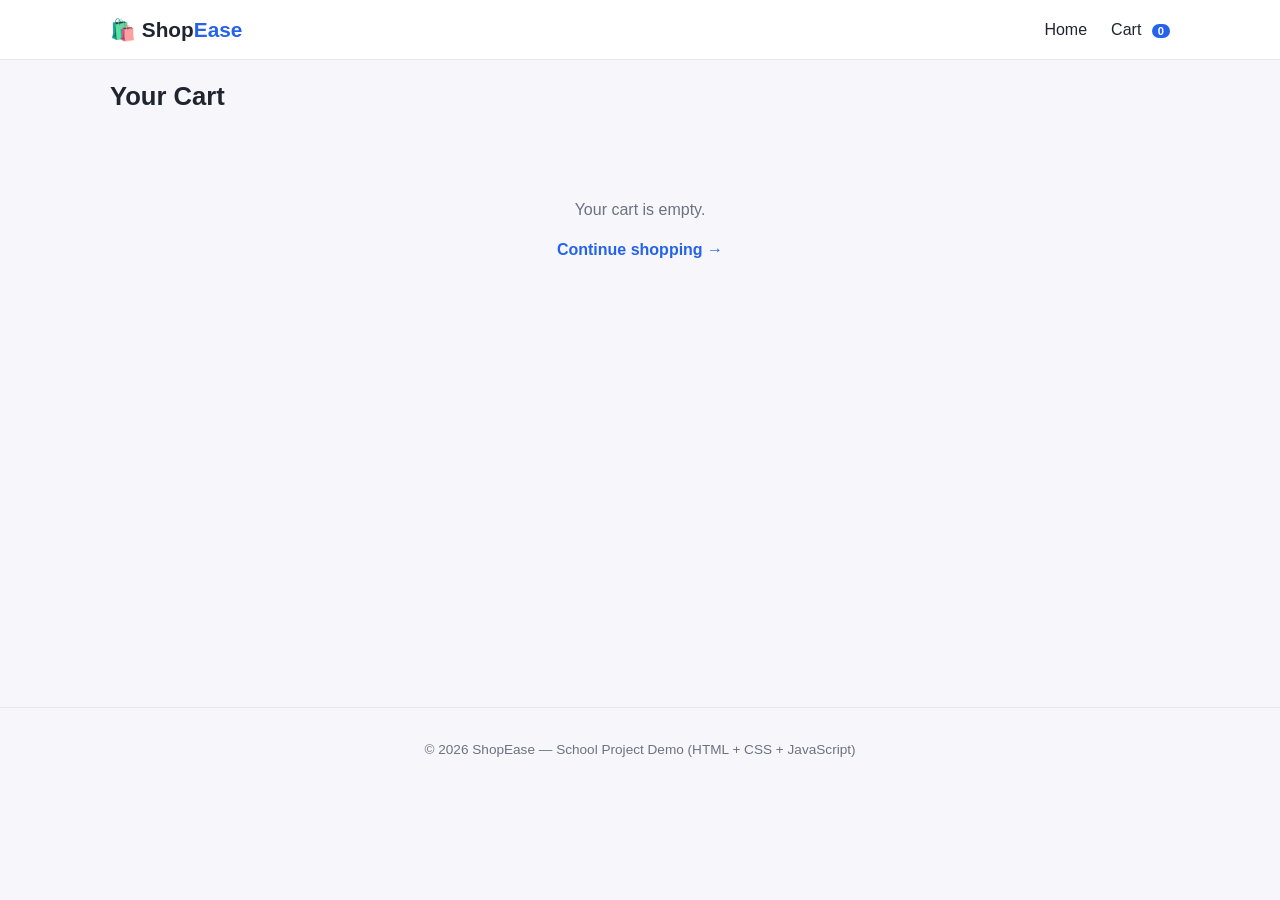
<file: pages/cart.html>
<!DOCTYPE html>
<html lang="en">
<head>
  <meta charset="UTF-8" />
  <meta name="viewport" content="width=device-width, initial-scale=1.0" />
  <title>Your Cart — ShopEase</title>
  <link rel="stylesheet" href="../css/style.css" />
</head>
<body>
  <header class="site-header">
    <div class="container header-inner">
      <a href="../index.html" class="logo">🛍️ Shop<span>Ease</span></a>
      <nav class="main-nav">
        <a href="../index.html">Home</a>
        <a href="cart.html" class="cart-link">
          Cart

          <!-- Bonin -->

          <span class="cart-badge" data-cart-badge>0</span>
        </a>
      </nav>
    </div>
  </header>

  <main class="container">
    <h1 class="page-title">Your Cart</h1>
    <div id="cartContent"></div>
  </main>

  <footer class="site-footer">
    <div class="container">
      <p>&copy; 2026 ShopEase — School Project Demo (HTML + CSS + JavaScript)</p>
    </div>
  </footer>

  <script src="../js/products.js"></script>
  <script src="../js/cart.js"></script>
  <script>
    function render() {
      const cartItems = getCartDetails();
      const container = document.getElementById("cartContent");

      if (cartItems.length === 0) {
        container.innerHTML = `
          <div class="empty-state">
            <p>Your cart is empty.</p>
            <a href="../index.html">Continue shopping &rarr;</a>
          </div>`;
        return;
      }

      const total = getCartTotal(cartItems);

      container.innerHTML = `
        <table class="cart-table">
          <thead>
            <tr>
              <th>Product</th>
              <th>Price</th>
              <th>Quantity</th>
              <th>Subtotal</th>
              <th></th>
            </tr>
          </thead>
          <tbody>
            ${cartItems
              .map(
                (item) => `
              <tr>
                <td>
                  <div class="cart-item-name">
                    <span class="cart-item-icon"><img src="${item.image}" alt="${item.name}" /></span>
                    <a href="detail.html?id=${item.id}">${item.name}</a>
                  </div>
                </td>
                <td>$${item.price.toFixed(2)}</td>
                <td>
                  <div class="qty-form">
                    <input type="number" min="0" value="${item.qty}" data-qty-id="${item.id}" />
                    <button class="btn btn-outline" onclick="updateQty(${item.id})">Update</button>
                  </div>
                </td>
                <td>$${item.subtotal.toFixed(2)}</td>
                <td>
                  <button class="btn btn-danger" onclick="removeItem(${item.id})">Remove</button>
                </td>
              </tr>`
              )
              .join("")}
          </tbody>
        </table>

        <div class="cart-summary">
          <div class="summary-box">
            <div class="summary-row">
              <span>Items</span>
              <span>${cartItems.reduce((s, i) => s + i.qty, 0)}</span>
            </div>
            <div class="summary-total">
              <span>Total</span>
              <span>$${total.toFixed(2)}</span>
            </div>
            <a href="checkout.html" class="btn btn-primary btn-block">Proceed to Checkout</a>
            <a href="../index.html" style="display:block; text-align:center; margin-top:10px; color: var(--muted); font-size: 0.85rem;">Continue shopping</a>
          </div>
        </div>
      `;
    }

    function updateQty(id) {
      const input = document.querySelector(`[data-qty-id="${id}"]`);
      updateCartQty(id, input.value);
      refreshCartBadge();
      render();
    }

    function removeItem(id) {
      removeFromCart(id);
      refreshCartBadge();
      render();
    }

    render();
  </script>
</body>
</html>
</file>
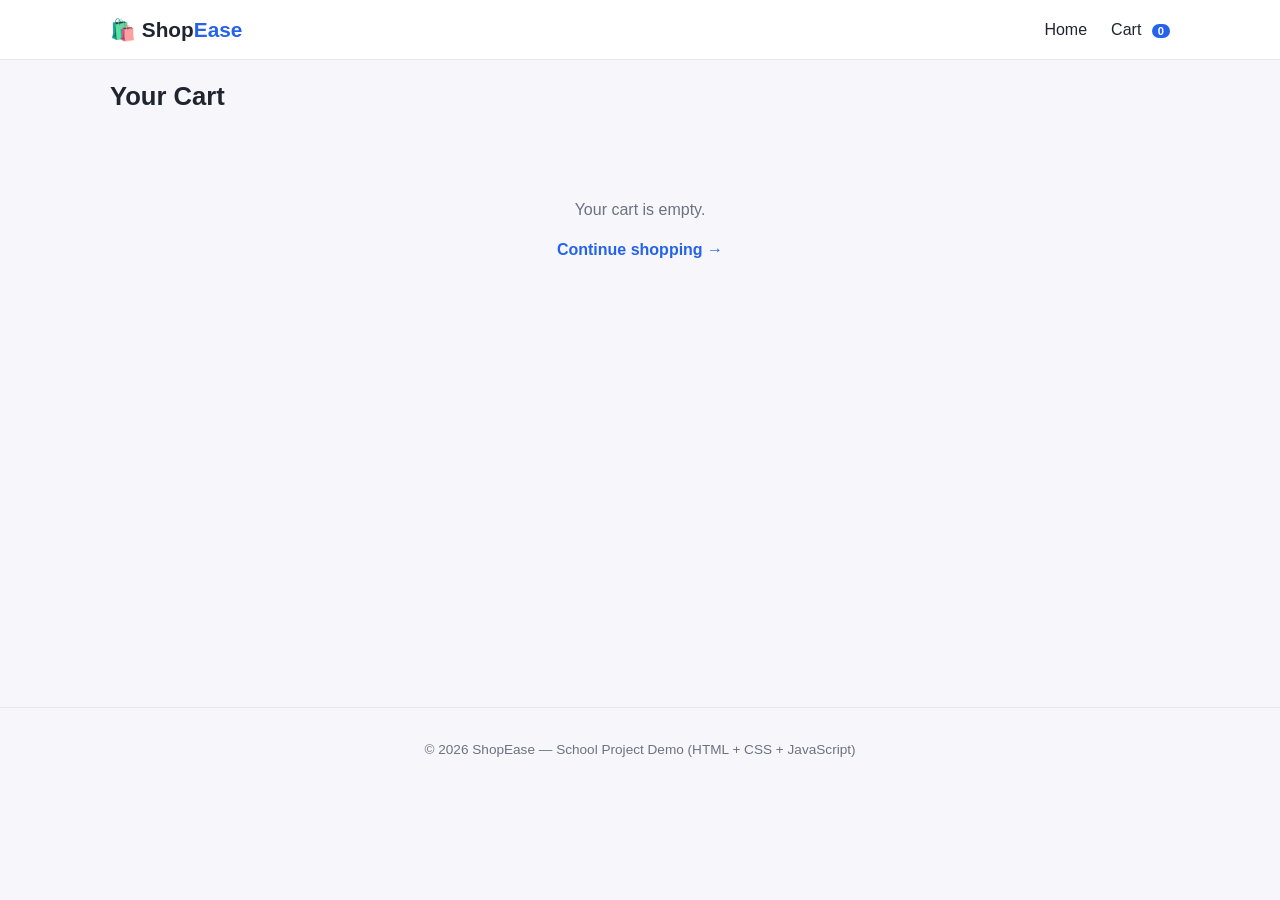
<file: pages/checkout.html>
<!DOCTYPE html>
<html lang="en">
<head>
  <meta charset="UTF-8" />
  <meta name="viewport" content="width=device-width, initial-scale=1.0" />
  <title>Checkout — ShopEase</title>
  <link rel="stylesheet" href="../css/style.css" />
</head>
<body>
  <header class="site-header">
    <div class="container header-inner">
      <a href="../index.html" class="logo">🛍️ Shop<span>Ease</span></a>
      <nav class="main-nav">
        <a href="../index.html">Home</a>
        <a href="cart.html" class="cart-link">
          Cart
          <span class="cart-badge" data-cart-badge>0</span>
        </a>
      </nav>
    </div>
  </header>

  <main class="container">
    <h1 class="page-title">Checkout</h1>
    <div id="formError" class="form-error"></div>
    <div id="checkoutContent"></div>
  </main>

  <footer class="site-footer">
    <div class="container">
      <p>&copy; 2026 ShopEase — School Project Demo (HTML + CSS + JavaScript)</p>
    </div>
  </footer>

  <script src="../js/products.js"></script>
  <script src="../js/cart.js"></script>
  <script>
    const cartItems = getCartDetails();
    const container = document.getElementById("checkoutContent");

    if (cartItems.length === 0) {
      window.location.href = "cart.html";
    } else {
      const total = getCartTotal(cartItems);

      container.innerHTML = `
        <div class="checkout-wrap">
          <div class="form-card">
            <h2 style="margin-top:0;">Shipping & Payment Details</h2>
            <form id="checkoutForm">
              <div class="form-group">
                <label for="name">Full Name *</label>
                <input type="text" id="name" required />
              </div>
              <div class="form-group">
                <label for="email">Email *</label>
                <input type="email" id="email" required />
              </div>
              <div class="form-group">
                <label for="phone">Phone Number</label>
                <input type="text" id="phone" />
              </div>
              <div class="form-group">
                <label for="address">Shipping Address *</label>
                <textarea id="address" rows="3" required></textarea>
              </div>
              <div class="form-group">
                <label for="payment">Payment Method</label>
                <select id="payment">
                  <option value="Cash on Delivery">Cash on Delivery</option>
                  <option value="Credit Card">Credit Card</option>
                  <option value="Bank Transfer">Bank Transfer</option>
                </select>
              </div>
              <button type="submit" class="btn btn-primary btn-block">Place Order</button>
            </form>
          </div>

          <div class="order-summary">
            <h2 style="margin-top:0; font-size: 1.1rem;">Order Summary</h2>
            ${cartItems
              .map(
                (item) => `
              <div class="mini-item-row">
                <span style="display:flex;align-items:center;gap:8px;"><img src="${item.image}" alt="" style="width:32px;height:32px;object-fit:cover;border-radius:6px;" /> ${item.name} x${item.qty}</span>
                <span>$${item.subtotal.toFixed(2)}</span>
              </div>`
              )
              .join("")}
            <div class="summary-total">
              <span>Total</span>
              <span>$${total.toFixed(2)}</span>
            </div>
          </div>
        </div>
      `;

      document.getElementById("checkoutForm").addEventListener("submit", (e) => {
        e.preventDefault();

        const name = document.getElementById("name").value.trim();
        const email = document.getElementById("email").value.trim();
        const phone = document.getElementById("phone").value.trim();
        const address = document.getElementById("address").value.trim();
        const payment = document.getElementById("payment").value;

        const errorBox = document.getElementById("formError");
        if (!name || !email || !address) {
          errorBox.textContent = "Please fill in all required fields (name, email, address).";
          errorBox.style.display = "block";
          return;
        }
        errorBox.style.display = "none";

        const orderId = "ORD-" + Math.random().toString(36).substring(2, 8).toUpperCase();
        const order = {
          orderId,
          date: new Date().toLocaleString(),
          customer: { name, email, phone, address },
          payment,
          items: cartItems,
          total
        };

        // Save just this one order so the invoice page can read it. Cleared after use.
        localStorage.setItem("shopease_last_order", JSON.stringify(order));
        clearCart();

        window.location.href = "invoice.html";
      });
    }
  </script>
</body>
</html>
</file>
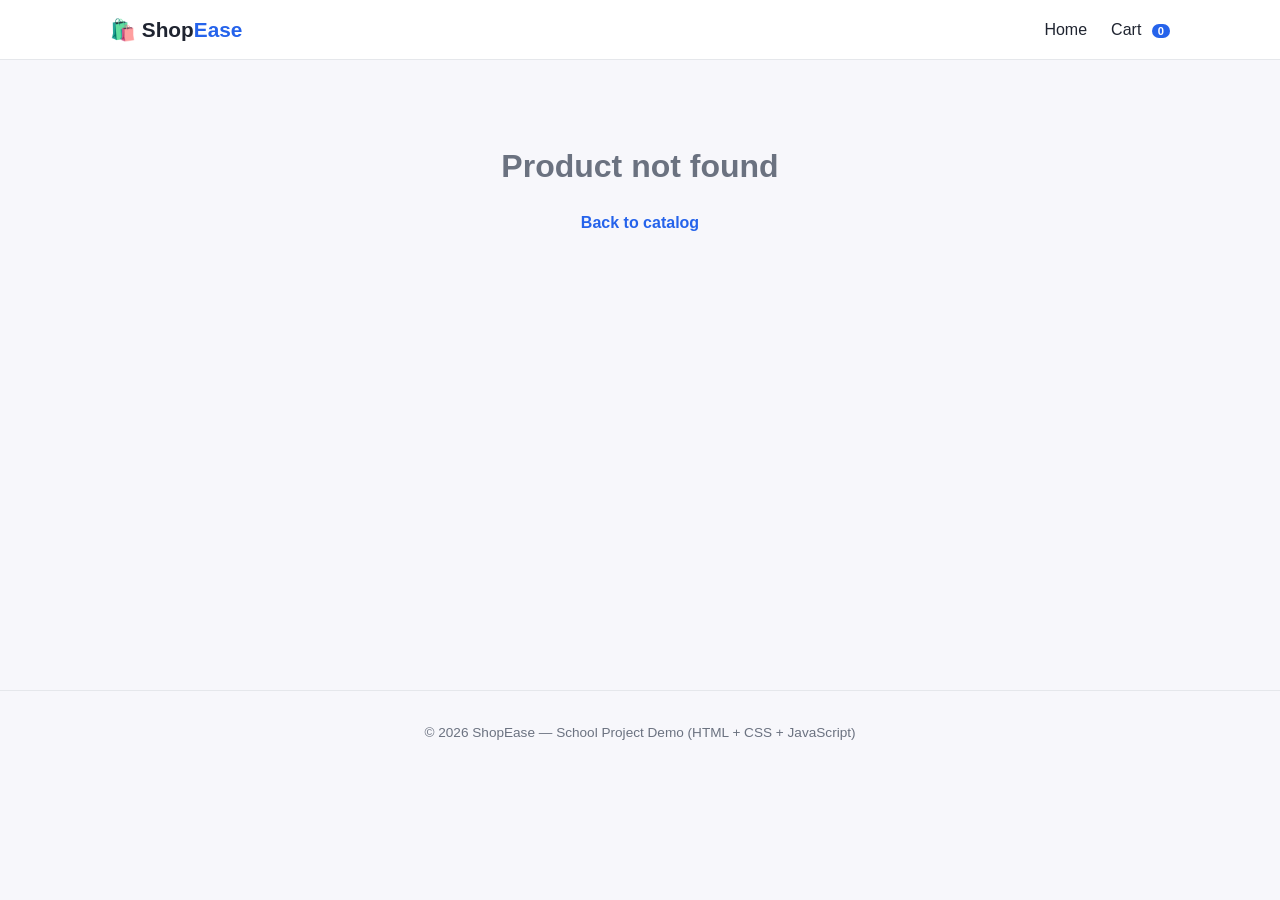
<file: pages/detail.html>
<!DOCTYPE html>
<html lang="en">
<head>
  <meta charset="UTF-8" />
  <meta name="viewport" content="width=device-width, initial-scale=1.0" />
  <title>Product Detail — ShopEase</title>
  <link rel="stylesheet" href="../css/style.css" />
</head>
<body>
  <header class="site-header">
    <div class="container header-inner">
      <a href="../index.html" class="logo">🛍️ Shop<span>Ease</span></a>
      <nav class="main-nav">
        <a href="../index.html">Home</a>
        <a href="cart.html" class="cart-link">
          Cart
          <span class="cart-badge" data-cart-badge>0</span>
        </a>
      </nav>
    </div>
  </header>

  <main class="container" id="mainContent">
    <!-- filled in by JavaScript -->
  </main>

  <footer class="site-footer">
    <div class="container">
      <p>&copy; 2026 ShopEase — School Project Demo (HTML + CSS + JavaScript)</p>
    </div>
  </footer>

  <script src="../js/products.js"></script>
  <script src="../js/cart.js"></script>
  <script>
    function getParam(name) {
      return new URLSearchParams(window.location.search).get(name);
    }

    const productId = parseInt(getParam("id"), 10);
    const product = PRODUCTS.find((p) => p.id === productId);
    const main = document.getElementById("mainContent");

    if (!product) {
      main.innerHTML = `
        <div class="empty-state">
          <h1>Product not found</h1>
          <a href="../index.html">Back to catalog</a>
        </div>`;
    } else {
      document.title = product.name + " — ShopEase";

      const related = PRODUCTS.filter(
        (p) => p.category === product.category && p.id !== product.id
      ).slice(0, 4);

      main.innerHTML = `
        <a href="../index.html" style="color: var(--muted); font-size: 0.9rem;">&larr; Back to catalog</a>

        <div class="detail-wrap" style="margin-top: 18px;">
          <div class="detail-thumb">
            <img src="${product.image}" alt="${product.name}" />
          </div>

          <div class="detail-info">
            <div class="product-category">${product.category}</div>
            <h1>${product.name}</h1>
            <div class="detail-price">$${product.price.toFixed(2)}</div>
            <span class="stock-tag">${product.stock} in stock</span>
            <p class="detail-desc">${product.description}</p>

            <div class="qty-row">
              <label for="qty">Quantity:</label>
              <input type="number" id="qty" value="1" min="1" max="${product.stock}" />
            </div>
            <button class="btn btn-primary" id="addBtn">Add to Cart</button>
            <a href="cart.html" class="btn btn-outline">View Cart</a>
          </div>
        </div>

        ${
          related.length > 0
            ? `
        <div class="related-section">
          <h2>You may also like</h2>
          <div class="product-grid">
            ${related
              .map(
                (p) => `
              <div class="product-card">
                <a href="detail.html?id=${p.id}" class="product-thumb">
                  <img src="${p.image}" alt="${p.name}" loading="lazy" />
                </a>
                <div class="product-card-body">
                  <a href="detail.html?id=${p.id}" class="product-name">${p.name}</a>
                  <div class="product-price">$${p.price.toFixed(2)}</div>
                </div>
              </div>`
              )
              .join("")}
          </div>
        </div>`
            : ""
        }
      `;

      document.getElementById("addBtn").addEventListener("click", () => {
        const qty = document.getElementById("qty").value;
        addToCart(product.id, qty);
        refreshCartBadge();
        alert(`Added ${qty} x ${product.name} to your cart!`);
      });
    }
  </script>
</body>
</html>
</file>
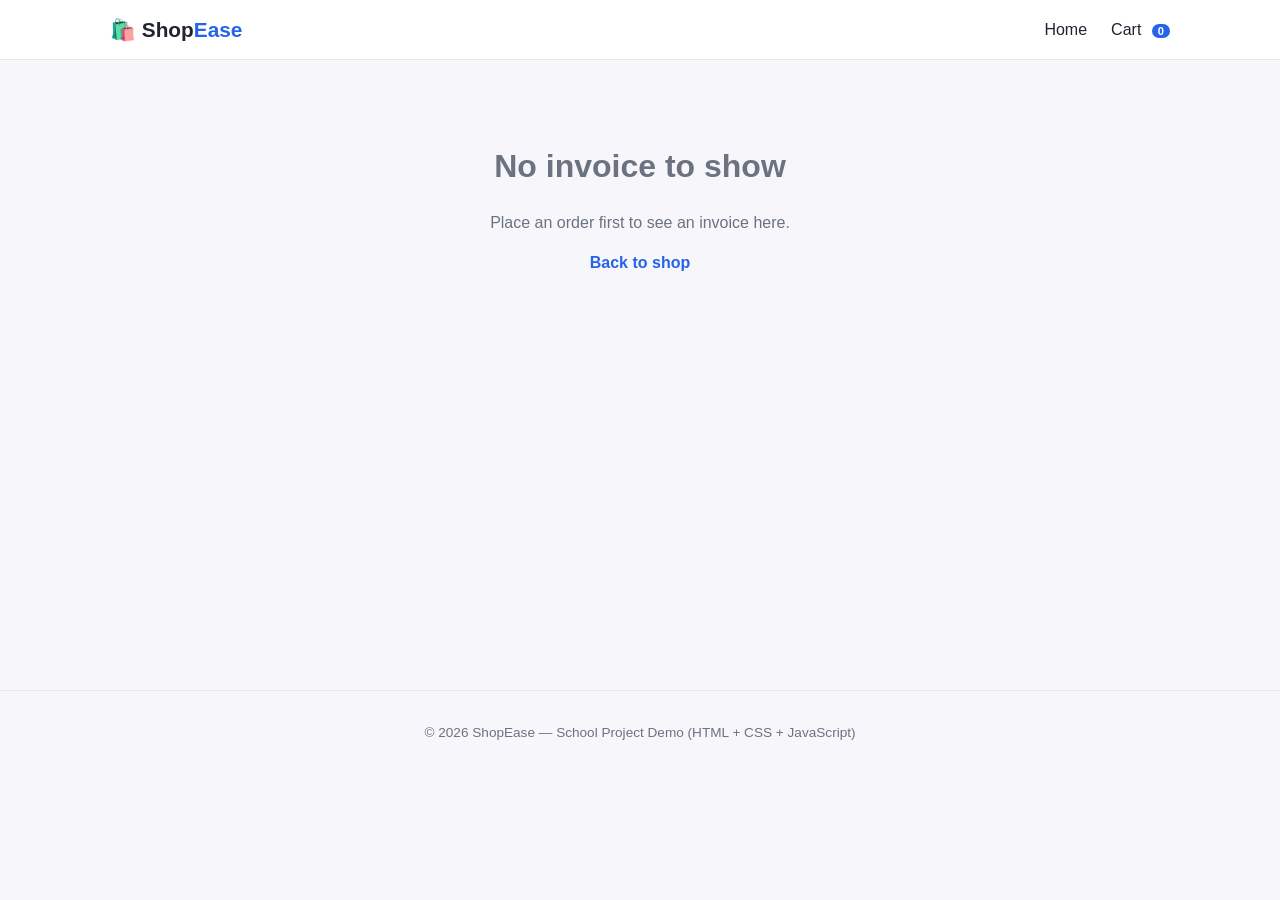
<file: pages/invoice.html>
<!DOCTYPE html>
<html lang="en">
<head>
  <meta charset="UTF-8" />
  <meta name="viewport" content="width=device-width, initial-scale=1.0" />
  <title>Invoice — ShopEase</title>
  <link rel="stylesheet" href="../css/style.css" />
  <style>
    @page {
      size: A4;
      margin: 15mm;
    }

    @media print {
      .site-header,
      .site-footer,
      .invoice-actions,
      .success-banner {
        display: none !important;
      }

      body {
        background: #fff !important;
        margin: 0;
        padding: 0;
      }

      main.container {
        max-width: 100% !important;
        padding: 0 !important;
        margin: 0 !important;
      }

      .invoice-box {
        box-shadow: none !important;
        border: none !important;
        border-radius: 0 !important;
        padding: 0 !important;
        max-width: 100% !important;
      }

      .invoice-table th,
      .invoice-table td {
        border-bottom: 1px solid #ccc;
      }

      .invoice-total-row {
        border-top: 2px solid #333;
      }
    }
  </style>
</head>
<body>
  <header class="site-header">
    <div class="container header-inner">
      <a href="../index.html" class="logo">🛍️ Shop<span>Ease</span></a>
      <nav class="main-nav">
        <a href="../index.html">Home</a>
        <a href="cart.html" class="cart-link">
          Cart
          <span class="cart-badge" data-cart-badge>0</span>
        </a>
      </nav>
    </div>
  </header>

  <main class="container" id="mainContent">
    <!-- filled by invoice.js -->
  </main>

  <footer class="site-footer">
    <div class="container">
      <p>&copy; 2026 ShopEase — School Project Demo (HTML + CSS + JavaScript)</p>
    </div>
  </footer>

  <script src="../js/products.js"></script>
  <script src="../js/cart.js"></script>
  <script src="../js/invoice.js"></script>
</body>
</html>
</file>
<file: css/style.css>
:root {
  --bg: #f7f7fb;
  --card-bg: #ffffff;
  --text: #1f2430;
  --muted: #6b7280;
  --primary: #2563eb;
  --primary-dark: #1d4ed8;
  --accent: #16a34a;
  --danger: #dc2626;
  --border: #e5e7eb;
  --radius: 10px;
  --shadow: 0 1px 3px rgba(0, 0, 0, 0.08), 0 1px 2px rgba(0, 0, 0, 0.06);
}

* {
  box-sizing: border-box;
}

body {
  margin: 0;
  font-family: "Segoe UI", Roboto, Helvetica, Arial, sans-serif;
  background: var(--bg);
  color: var(--text);
  line-height: 1.5;
}

a {
  text-decoration: none;
  color: inherit;
}

.container {
  max-width: 1100px;
  margin: 0 auto;
  padding: 0 20px;
}

/* Header */
.site-header {
  background: var(--card-bg);
  border-bottom: 1px solid var(--border);
  position: sticky;
  top: 0;
  z-index: 10;
}

.header-inner {
  display: flex;
  align-items: center;
  justify-content: space-between;
  padding: 14px 20px;
}

.logo {
  font-size: 1.3rem;
  font-weight: 700;
}

.logo span {
  color: var(--primary);
}

.main-nav {
  display: flex;
  gap: 24px;
  align-items: center;
  font-weight: 500;
}

.cart-link {
  position: relative;
}

.cart-badge {
  background: var(--primary);
  color: white;
  font-size: 0.7rem;
  font-weight: 700;
  border-radius: 999px;
  padding: 1px 6px;
  margin-left: 6px;
}

main {
  min-height: 70vh;
  padding-top: 28px;
  padding-bottom: 40px;
}

/* Footer */
.site-footer {
  border-top: 1px solid var(--border);
  padding: 18px 0;
  color: var(--muted);
  font-size: 0.85rem;
  text-align: center;
}

/* Page header */
.page-title {
  font-size: 1.6rem;
  margin-bottom: 6px;
}

.page-subtitle {
  color: var(--muted);
  margin-bottom: 20px;
}

/* Filters */
.filters {
  display: flex;
  flex-wrap: wrap;
  gap: 10px;
  margin-bottom: 24px;
  align-items: center;
}

.filters input[type="text"] {
  padding: 8px 12px;
  border: 1px solid var(--border);
  border-radius: var(--radius);
  min-width: 200px;
}

.chip {
  padding: 6px 14px;
  border-radius: 999px;
  border: 1px solid var(--border);
  background: var(--card-bg);
  font-size: 0.85rem;
  color: var(--muted);
  cursor: pointer;
}

.chip.active,
.chip:hover {
  background: var(--primary);
  color: white;
  border-color: var(--primary);
}

/* Product grid */
.product-grid {
  display: grid;
  grid-template-columns: repeat(auto-fill, minmax(220px, 1fr));
  gap: 18px;
}

.product-card {
  background: var(--card-bg);
  border-radius: var(--radius);
  box-shadow: var(--shadow);
  overflow: hidden;
  display: flex;
  flex-direction: column;
  transition: transform 0.15s ease;
}

.product-card:hover {
  transform: translateY(-3px);
}

.product-thumb {
  height: 160px;
  display: flex;
  align-items: center;
  justify-content: center;
  font-size: 3rem;
  overflow: hidden;
  background: #f3f4f6;
}

.product-thumb img {
  width: 100%;
  height: 100%;
  object-fit: cover;
  display: block;
}

.product-card-body {
  padding: 14px;
  display: flex;
  flex-direction: column;
  flex: 1;
}

.product-name {
  font-weight: 600;
  margin-bottom: 4px;
}

.product-category {
  font-size: 0.75rem;
  color: var(--muted);
  margin-bottom: 8px;
}

.product-price {
  font-weight: 700;
  color: var(--primary);
  margin-bottom: 10px;
}

.btn {
  display: inline-block;
  border: none;
  border-radius: var(--radius);
  padding: 9px 16px;
  font-size: 0.9rem;
  font-weight: 600;
  cursor: pointer;
  text-align: center;
}

.btn-primary {
  background: var(--primary);
  color: white;
}

.btn-primary:hover {
  background: var(--primary-dark);
}

.btn-outline {
  background: transparent;
  border: 1px solid var(--primary);
  color: var(--primary);
}

.btn-danger {
  background: transparent;
  border: 1px solid var(--danger);
  color: var(--danger);
}

.btn-block {
  width: 100%;
}

.mt-auto {
  margin-top: auto;
}

/* Detail page */
.detail-wrap {
  display: grid;
  grid-template-columns: 320px 1fr;
  gap: 32px;
}

.detail-thumb {
  height: 320px;
  border-radius: var(--radius);
  display: flex;
  align-items: center;
  justify-content: center;
  font-size: 6rem;
  box-shadow: var(--shadow);
  overflow: hidden;
  background: #f3f4f6;
}

.detail-thumb img {
  width: 100%;
  height: 100%;
  object-fit: cover;
  display: block;
}

.detail-info h1 {
  margin-top: 0;
  margin-bottom: 6px;
}

.detail-price {
  font-size: 1.6rem;
  font-weight: 700;
  color: var(--primary);
  margin: 10px 0;
}

.detail-desc {
  color: var(--muted);
  margin-bottom: 18px;
}

.stock-tag {
  display: inline-block;
  font-size: 0.8rem;
  padding: 3px 10px;
  border-radius: 999px;
  background: #ecfdf5;
  color: var(--accent);
  margin-bottom: 16px;
}

.qty-row {
  display: flex;
  align-items: center;
  gap: 10px;
  margin-bottom: 18px;
}

.qty-row input {
  width: 70px;
  padding: 8px;
  border: 1px solid var(--border);
  border-radius: var(--radius);
  text-align: center;
}

.related-section {
  margin-top: 40px;
}

.related-section h2 {
  font-size: 1.2rem;
  margin-bottom: 14px;
}

/* Cart page */
.cart-table {
  width: 100%;
  border-collapse: collapse;
  background: var(--card-bg);
  border-radius: var(--radius);
  overflow: hidden;
  box-shadow: var(--shadow);
}

.cart-table th,
.cart-table td {
  padding: 12px 14px;
  border-bottom: 1px solid var(--border);
  text-align: left;
  vertical-align: middle;
}

.cart-table th {
  background: #f3f4f6;
  font-size: 0.85rem;
  text-transform: uppercase;
  color: var(--muted);
}

.cart-item-name {
  display: flex;
  align-items: center;
  gap: 10px;
  font-weight: 600;
}

.cart-item-icon {
  font-size: 1.6rem;
}

.cart-item-icon img {
  width: 48px;
  height: 48px;
  object-fit: cover;
  border-radius: 8px;
  display: block;
}

.qty-form {
  display: flex;
  gap: 6px;
  align-items: center;
}

.qty-form input {
  width: 55px;
  padding: 5px;
  border: 1px solid var(--border);
  border-radius: 6px;
  text-align: center;
}

.cart-summary {
  margin-top: 20px;
  display: flex;
  justify-content: flex-end;
}

.summary-box {
  background: var(--card-bg);
  border-radius: var(--radius);
  box-shadow: var(--shadow);
  padding: 20px;
  min-width: 280px;
}

.summary-row {
  display: flex;
  justify-content: space-between;
  margin-bottom: 8px;
  color: var(--muted);
}

.summary-total {
  display: flex;
  justify-content: space-between;
  font-weight: 700;
  font-size: 1.1rem;
  border-top: 1px solid var(--border);
  padding-top: 10px;
  margin-top: 10px;
  margin-bottom: 16px;
}

.empty-state {
  text-align: center;
  padding: 60px 20px;
  color: var(--muted);
}

.empty-state a {
  color: var(--primary);
  font-weight: 600;
}

/* Checkout */
.checkout-wrap {
  display: grid;
  grid-template-columns: 1fr 320px;
  gap: 30px;
}

.form-card,
.order-summary {
  background: var(--card-bg);
  border-radius: var(--radius);
  box-shadow: var(--shadow);
  padding: 22px;
}

.form-group {
  margin-bottom: 16px;
}

.form-group label {
  display: block;
  font-weight: 600;
  margin-bottom: 6px;
  font-size: 0.9rem;
}

.form-group input,
.form-group textarea,
.form-group select {
  width: 100%;
  padding: 10px 12px;
  border: 1px solid var(--border);
  border-radius: var(--radius);
  font-family: inherit;
  font-size: 0.95rem;
}

.form-error {
  background: #fef2f2;
  color: var(--danger);
  border: 1px solid #fecaca;
  border-radius: var(--radius);
  padding: 10px 14px;
  margin-bottom: 16px;
  font-size: 0.9rem;
  display: none;
}

.mini-item-row {
  display: flex;
  justify-content: space-between;
  font-size: 0.9rem;
  margin-bottom: 8px;
  color: var(--muted);
}

/* Invoice */
.invoice-box {
  background: var(--card-bg);
  border-radius: var(--radius);
  box-shadow: var(--shadow);
  padding: 32px;
  max-width: 750px;
  margin: 0 auto;
}

.invoice-header {
  display: flex;
  justify-content: space-between;
  border-bottom: 2px solid var(--border);
  padding-bottom: 16px;
  margin-bottom: 20px;
}

.invoice-header h1 {
  margin: 0;
  font-size: 1.4rem;
}

.invoice-meta {
  text-align: right;
  font-size: 0.9rem;
  color: var(--muted);
}

.invoice-parties {
  display: flex;
  justify-content: space-between;
  margin-bottom: 24px;
  flex-wrap: wrap;
  gap: 16px;
}

.invoice-parties h3 {
  font-size: 0.8rem;
  text-transform: uppercase;
  color: var(--muted);
  margin-bottom: 6px;
}

.invoice-table {
  width: 100%;
  border-collapse: collapse;
  margin-bottom: 20px;
}

.invoice-table th,
.invoice-table td {
  padding: 10px;
  border-bottom: 1px solid var(--border);
  text-align: left;
  font-size: 0.9rem;
}

.invoice-total-row {
  font-weight: 700;
  font-size: 1.1rem;
}

.invoice-actions {
  margin-top: 24px;
  display: flex;
  gap: 10px;
}

.success-banner {
  background: #ecfdf5;
  color: var(--accent);
  border: 1px solid #bbf7d0;
  padding: 12px 16px;
  border-radius: var(--radius);
  margin-bottom: 20px;
  font-weight: 600;
}

@media (max-width: 700px) {
  .detail-wrap,
  .checkout-wrap {
    grid-template-columns: 1fr;
  }
  .invoice-parties {
    flex-direction: column;
  }
  .invoice-meta {
    text-align: left;
  }
}

@media print {
  .site-header,
  .site-footer,
  .invoice-actions,
  .top-nav {
    display: none !important;
  }
}
</file>
